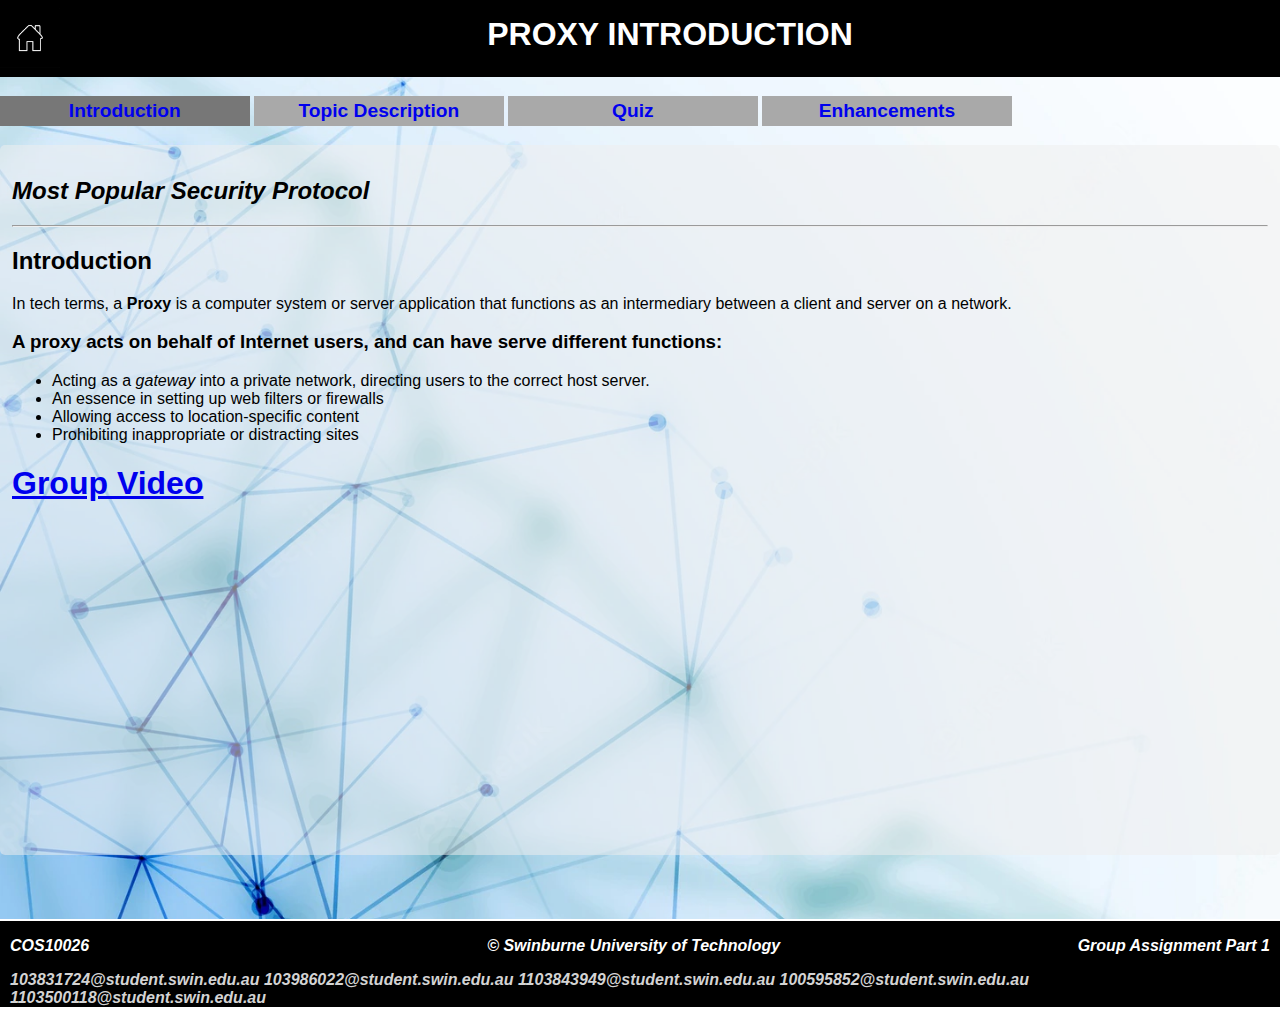
<file: index.html>
<!DOCTYPE html>
<html lang="en">
<head>
  <meta charset="utf-8" />
  <meta name="description" content="COS10026: Proxy Quiz" />
  <meta name="keywords" content="HTML, Forms" />
  <meta name="author" content="" />
  <link href="styles/style.css" rel="stylesheet"/>
  
  <!--Reference to external responsive CSS File-->
  <link href="styles/responsive.css" rel="stylesheet" media="screen and (max-width: 1024px)"/>

  <title>Proxy Introduction</title>
</head>
<body>
	<header>
		<a href="index.html"><img src="styles/images/home.jpg" alt="homebutton" height="60"></a>
		<h1>Proxy Introduction</h1>
	</header>
	
	<div class="content">
	
	<nav>
		<p class="menu" ><a class="active" href="index.html">Introduction</a></p> 
		<p class="menu"><a href="topic.html">Topic Description</a> </p> 
		<p class="menu"><a href="quiz.html">Quiz</a></p> 
		<p class="menu"><a href="enhancements.html">Enhancements</a></p> 
	</nav>

	
	<div id="article1">
	<h2><em>Most Popular Security Protocol</em></h2>
	<hr />
	<h2><strong>Introduction</strong></h2>
	<p>In tech terms, a <strong>Proxy</strong> is a computer system or server application that functions as an intermediary between a client and server on a network.</p> 
	<h3>A proxy acts on behalf of Internet users, and can have serve different functions:</h3>
	<ul>
		<li>Acting as a <em>gateway</em> into a private network, directing users to the correct host server.</li>
		<li>An essence in setting up web filters or firewalls</li>
		<li>Allowing access to location-specific content</li>
		<li>Prohibiting inappropriate or distracting sites</li> 
	</ul>

	<h1><a href = "https://www.youtube.com/watch?v=ITPtewxevjw">Group Video</a></h1>
	<iframe width="560" height="315" src="https://www.youtube.com/embed/ITPtewxevjw" title="YouTube video player" frameborder="0" allow="accelerometer; autoplay; clipboard-write; encrypted-media; gyroscope; picture-in-picture" allowfullscreen></iframe>
</div>
</div>

	<div id = footer>
		<footer class="footer">
			<p>COS10026</p>
			<p>&#169; Swinburne University of Technology</p>
			<p>Group Assignment Part 1</p><br>
			<a href="mailto:103831724@student.swin.edu.au">103831724@student.swin.edu.au</a>
			<a href="mailto:103986022@student.swin.edu.au">103986022@student.swin.edu.au</a>
			<a href="mailto:1103843949@student.swin.edu.au">1103843949@student.swin.edu.au</a>
			<a href="mailto:100595852@student.swin.edu.au">100595852@student.swin.edu.au</a>
			<a href="mailto:1103500118@student.swin.edu.au">1103500118@student.swin.edu.au</a>		
		</footer>
	</div>

</body>

</html>
</file>
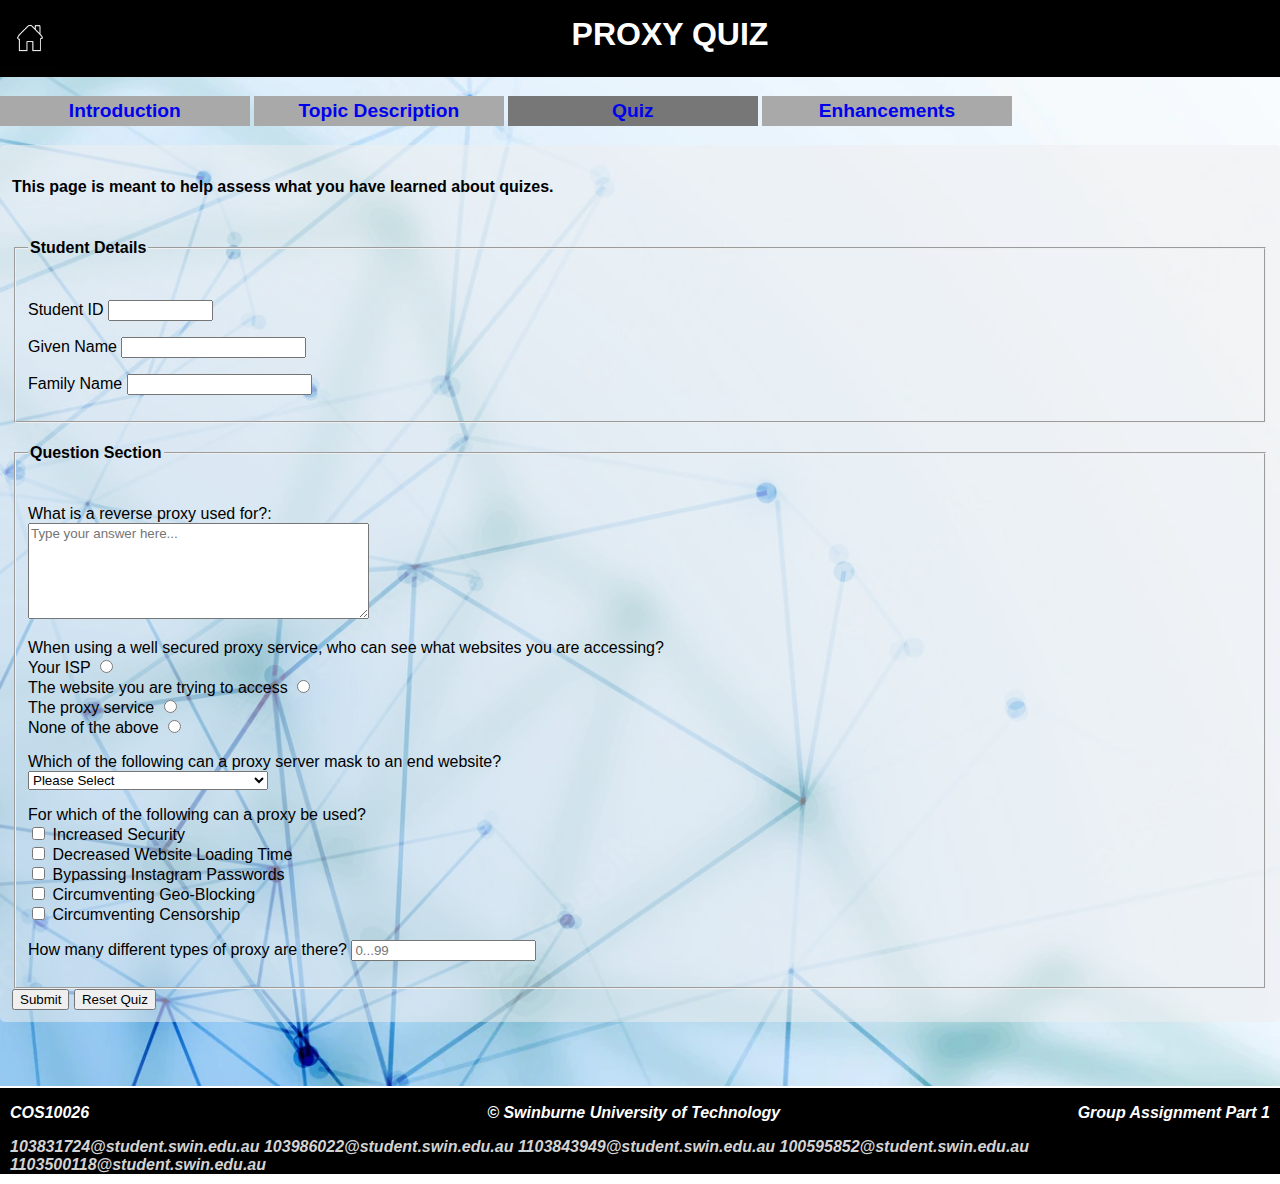
<file: quiz.html>
<!DOCTYPE html>
<html lang="en">
<head>
  <meta charset="utf-8" />
  <meta name="description" content="COS10026: Proxy Quiz" />
  <meta name="keywords" content="HTML, Forms" />
  <meta name="author" content="Alex Nikolov" />
  <link href="styles/style.css" rel="stylesheet"/>
  
  <!--Reference to external responsive CSS File-->
  <link href="styles/responsive.css" rel="stylesheet" media="screen and (max-width: 1024px)"/>

  <title>Proxy Description</title>
</head>
<body>

  <header>
		<a href="index.html"><img src="styles/images/home.jpg" alt="homebutton" height="60"></a>
		<h1>Proxy Quiz</h1>
  </header> 

  <div class="content">

    <nav>
      <p class="menu" ><a href="index.html">Introduction</a></p> 
      <p class="menu"><a href="topic.html">Topic Description</a> </p> 
      <p class="menu"><a class="active" href="quiz.html">Quiz</a></p> 
      <p class="menu"><a href="enhancements.html">Enhancements</a></p> 
    </nav>

  <div id="article1">

  <h4>
    This page is meant to help assess what you have learned about quizes.
  </h4>

  <form method="post" action="http://mercury.swin.edu.au/it000000/formtest.php">
    <fieldset>
      <legend class="studentdetails">
        <h4>Student Details</h4>
      </legend>

      <p><label for="studentid">Student ID</label> 
        <input type="text" name="studentid" id="studentid" pattern="\d{7,10}" size="10" required="required"/>
      </p>
      <p>
        <label for="firstname">Given Name</label> <input type="text" name="firstname" id="firstname" pattern="[A-Za-z \-]{1,30}" size="20" required="required"/>
      </p>
      <p>
        <label for="familyname">Family Name</label> <input type="text" name="familyname" id="familyname" pattern="[A-Za-z \-]{1,30}" size="20" required="required"/>
      </p>
    </fieldset>

    <fieldset class="questionsection">
      <legend>
        <h4>Question Section</h4>
      </legend>

      <p>
        <label for="textquestion">What is a reverse proxy used for?:<br></label>
        <textarea id="textquestion" name="textquestion" rows="6" cols="40" placeholder="Type your answer here..."></textarea>
      </p>
      <p>
        When using a well secured proxy service, who can see what websites you are accessing?<br>
        <label for="a">Your ISP</label> <input type="radio" id="a" name="multiplechoice1" value="a" required="required"/><br>
        <label for="b">The website you are trying to access</label> <input type="radio" id="b" name="multiplechoice1" value="b"/><br>
        <label for="c">The proxy service</label> <input type="radio" id="c" name="multiplechoice1" value="c"/><br>
        <label for="d">None of the above</label> <input type="radio" id="d" name="multiplechoice1" value="d"/><br>
			</p>
      <p><label for="dropdownmultichoice">Which of the following can a proxy server mask to an end website?<br></label> 
        <select name="dropdownmultichoice" id="dropdownmultichoice" required="required">
          <option value="">Please Select</option>
          <option value="a">Your Private IP address</option>			
          <option value="b">Your Public IP address</option>
          <option value="c">Which web-pages you are accessing</option>
          <option value="d">What account you are logging in to</option>
        </select>
      </p>
			<p> For which of the following can a proxy be used?<br>
        
				<input type="checkbox" id="OptionA" name="multicheckbox[]" value="OptionA"/>
        <label for="OptionA">Increased Security</label> <br>
				<input type="checkbox" id="OptionB" name="multicheckbox[]" value="OptionB"/>
        <label for="OptionB">Decreased Website Loading Time</label> <br>
				<input type="checkbox" id="OptionC" name="multicheckbox[]" value="OptionC"/>
        <label for="OptionC">Bypassing Instagram Passwords</label><br>
				<input type="checkbox" id="OptionD" name="multicheckbox[]" value="OptionD"/>
        <label for="OptionD">Circumventing Geo-Blocking</label> <br>
				<input type="checkbox" id="OptionE" name="multicheckbox[]" value="OptionE"/>
        <label for="OptionE">Circumventing Censorship</label> <br>
			</p>
      <p>
        <label for="numberQuestion">How many different types of proxy are there?</label> 
        <input type="text" name= "numericalQuestion" id="numberQuestion" placeholder="0...99" pattern="\d{1,2}" required/>
      </p>
    </fieldset>

    <input type= "submit" value="Submit"/>
    <input type= "reset" value="Reset Quiz"/>
  </form>

</div>
</div>

  <footer>
		<p>COS10026</p>
		<p>&#169; Swinburne University of Technology</p>
    <p>Group Assignment Part 1</p>
    <a href="mailto:103831724@student.swin.edu.au">103831724@student.swin.edu.au</a>
    <a href="mailto:103986022@student.swin.edu.au">103986022@student.swin.edu.au</a>
    <a href="mailto:1103843949@student.swin.edu.au">1103843949@student.swin.edu.au</a>
    <a href="mailto:100595852@student.swin.edu.au">100595852@student.swin.edu.au</a>
    <a href="mailto:1103500118@student.swin.edu.au">1103500118@student.swin.edu.au</a>		
	</footer>

</body>
</html>
</file>
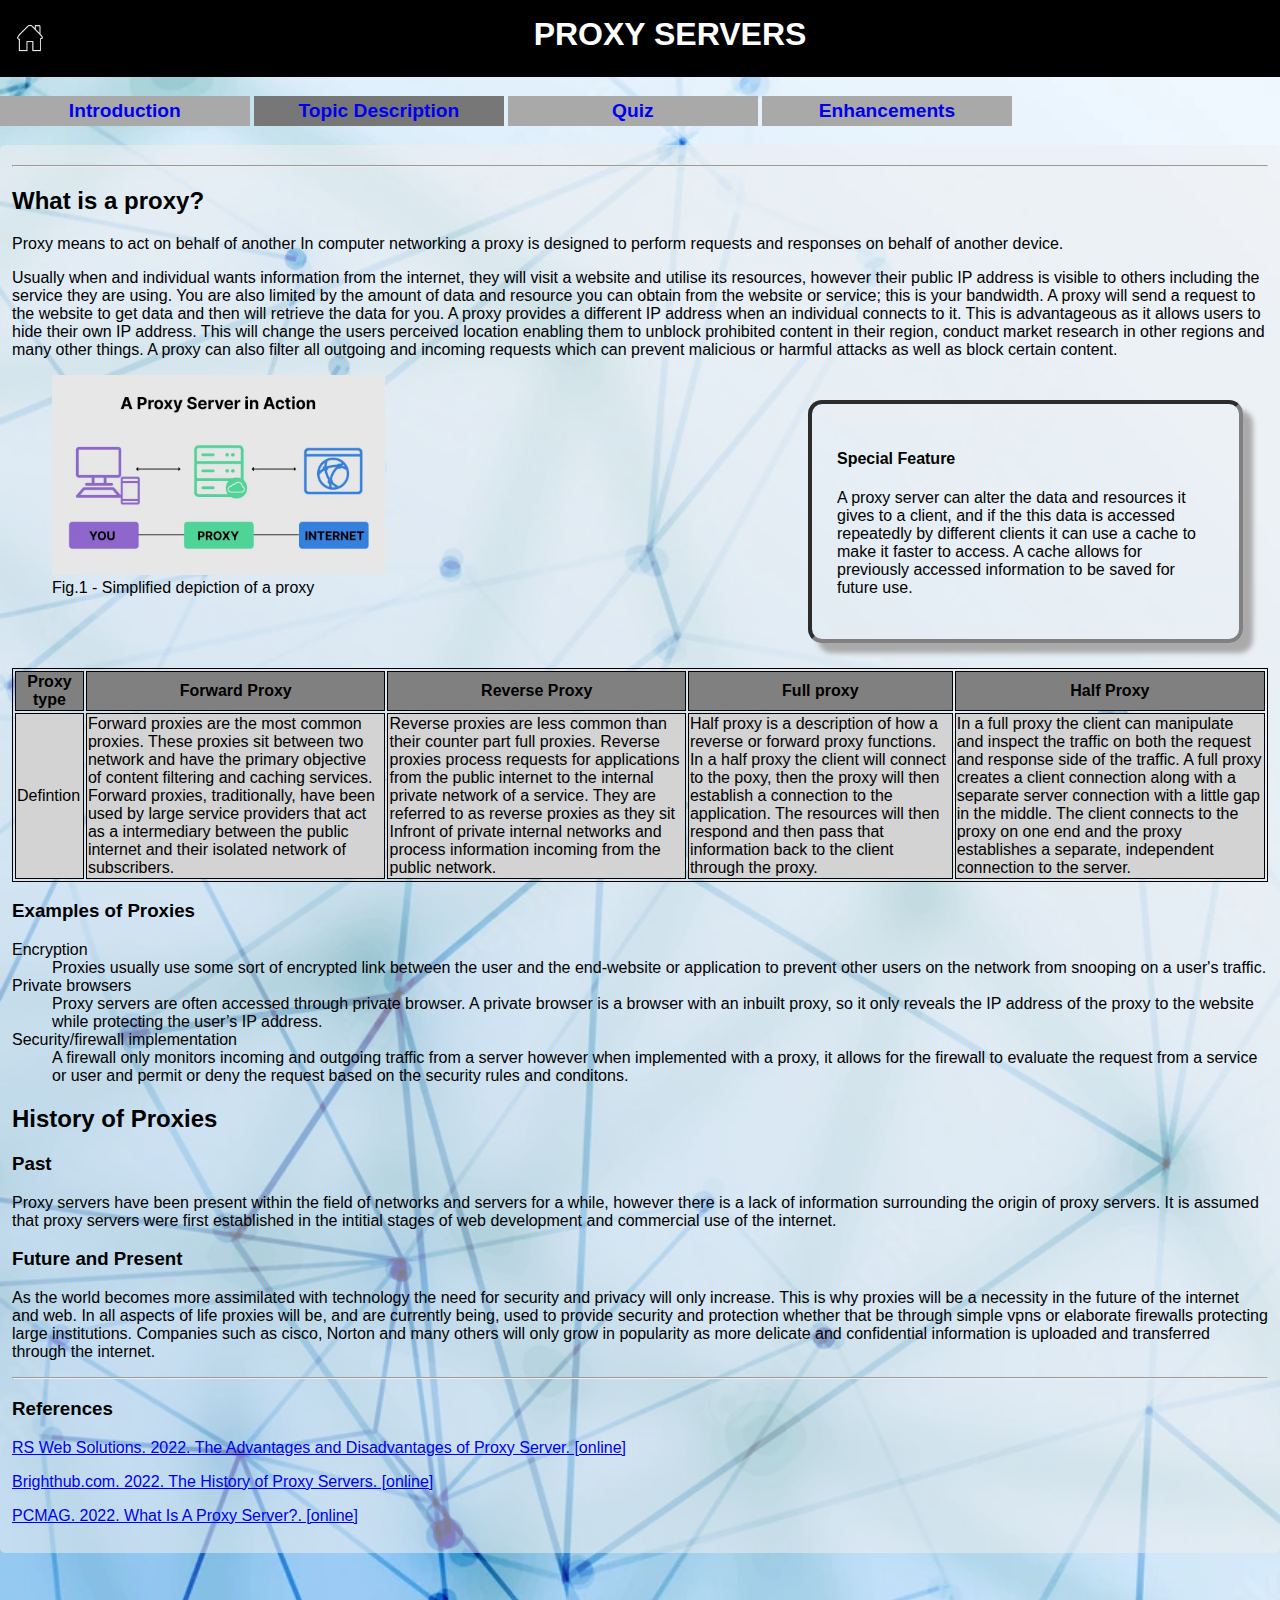
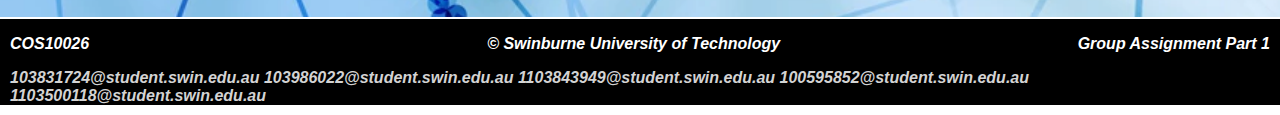
<file: topic.html>
<!DOCTYPE html>
<html lang="en">
<head>
    <meta charset="UTF-8">
    <meta http-equiv="X-UA-Compatible" content="IE=edge">
    <meta name="viewport" content="width=device-width, initial-scale=1.0">
    <link href="styles/style.css" rel="stylesheet"/>
    
    <!--Reference to external responsive CSS File-->
    <link href="styles/responsive.css" rel="stylesheet" media="screen and (max-width: 1024px)"/>

    <title>Proxy Servers</title>
</head>

<body>
    <header>
        <a href="index.html"><img src="styles/images/home.jpg" alt="homebutton" height="60"></a>
        <h1>Proxy Servers</h1>
    </header>
    
    <div class="content">

     <nav>
        <p class="menu" ><a href="index.html">Introduction</a></p> 
        <p class="menu"><a class="active" href="topic.html">Topic Description</a> </p> 
        <p class="menu"><a href="quiz.html">Quiz</a></p> 
        <p class="menu"><a href="enhancements.html">Enhancements</a></p> 
    </nav>

    <div id="article1">

    <hr>

    <h2>What is a proxy?</h2>

    <p> Proxy means to act on behalf of another In computer networking a proxy is 
        designed to perform requests and responses on behalf of another device.</p>

    <p>Usually when and individual wants information from the internet, they will 
        visit a website and utilise its resources, however their 
        public IP address is visible to others including the service they are using. 
        You are also limited by the amount of data and 
        resource you can obtain from the website or service; this is your bandwidth. 
        A proxy will send a request to the website to get data and then will 
        retrieve the data for you. A proxy provides a different IP address when an 
        individual connects to it. This is advantageous as it allows users to hide 
        their own IP address. This will change the users perceived location enabling 
        them to unblock prohibited content in their region, conduct market research 
        in other regions and many other things. A proxy can also filter all outgoing 
        and incoming requests which can prevent malicious or harmful attacks as well 
        as block certain content.</p>


        <aside>
            <h4>Special Feature</h4>
            <p>A proxy server can alter the data and resources it gives to a client, 
                and if the this data is accessed repeatedly by different clients 
                it can use a cache to make it faster to access. A cache allows for 
                previously accessed information to be saved for future use.</p>
        </aside>
          

        <figure>
        <img src="images/proxy_process.jpg" alt="cybersecurity" height="200">
        <figcaption>Fig.1 - Simplified depiction of a proxy </figcaption>
      </figure>
<!--
    <p><b>There are two types of proxies</b></p>
-->

    <table style="width:100%">
        <tr>
            <th>Proxy type</th>
            <th>Forward Proxy</th>
            <th>Reverse Proxy</th>
            <th>Full proxy</th>
            <th>Half Proxy</th>
        </tr>
        <tr>
            <td>Defintion</td>
            <td>
                Forward proxies are the most common proxies. These proxies sit between two 
                network and have the primary objective of content filtering and caching 
                services. Forward proxies, traditionally, have been used by large service 
                providers that act as a intermediary between the public internet and their 
                isolated network of subscribers.
            </td>
            <td>
                Reverse proxies are less common than their counter part full proxies. 
                Reverse proxies process requests for applications from the public internet 
                to the internal private network of a service. They are referred to as reverse 
                proxies as they sit Infront of private internal networks and process information 
                incoming from the public network.
            </td>
            <td>
                Half proxy is a description of how a reverse or forward proxy functions. In a 
                half proxy the client will connect to the poxy, then the proxy will then establish 
                a connection to the application. The resources will then respond and then pass 
                that information back to the client through the proxy.

            </td>
            <td>
                In a full proxy the client can manipulate and inspect the traffic on both the request 
                and response side of the traffic. A full proxy creates a client connection along with 
                a separate server connection with a little gap in the middle. The client connects to 
                the proxy on one end and the proxy establishes a separate, independent connection to 
                the server.
            </td>
    
        </tr>
    </table>

    <h3>Examples of Proxies</h3>

    <dl>
        <dt>Encryption</dt>
        <dd>Proxies usually use some sort of encrypted link between the user and the end-website or
            application to prevent other users on the network from snooping on a user's traffic.
        </dd>
        <dt>Private browsers</dt>
        <dd>Proxy servers are often accessed through private 
            browser. A private browser is a browser with an inbuilt proxy, so it only reveals 
            the IP address of the proxy to the website while protecting the user’s IP address.
        </dd>
        <dt>Security/firewall implementation</dt>
        <dd>A firewall only monitors incoming and outgoing traffic from a 
            server however when implemented with a proxy, it allows for the 
            firewall to evaluate the request from a service or user and 
            permit or deny the request based on the security rules and 
            conditons.
        </dd>
    </dl>
    

    <h2>History of Proxies</h2>

    <section class="child">
        <h3>Past</h3>
        <p>Proxy servers have been present within the field of networks and servers for a while, 
            however there is a lack of information surrounding the origin of proxy servers. It is 
            assumed that proxy servers were first established in the intitial stages of web 
            development and commercial use of the internet.
        </p>  
    </section>

    <section class="child">
        <h3>Future and Present</h3>
        <p>As the world becomes more assimilated with technology the need for security and privacy 
            will only increase. This is why proxies will be a necessity in the future of the internet 
            and web. In all aspects of life proxies will be, and are currently being, used to provide 
            security and protection whether that be through simple vpns or elaborate firewalls protecting large 
            institutions. Companies such as cisco, Norton and many others will only grow in popularity 
            as more delicate and confidential information is uploaded and transferred through the internet.
        </p>
    </section>


    <hr>

    <h3>References</h3>
    <p>
        <a href = "https://www.rswebsols.com/tutorials/technology/proxy-server-advantages-disadvantages">RS 
            Web Solutions. 2022. The Advantages and Disadvantages of Proxy Server. [online]</a> 
    </p>
    <p>
        <a href="https://www.brighthub.com/computing/smb-security/articles/64398/#history-of-proxy">Brighthub.com.
             2022. The History of Proxy Servers. [online]</a> 
    </p>
    <p>
        <a href="https://www.pcmag.com/encyclopedia/term/proxy-server">PCMAG. 2022. What Is A Proxy Server?. [online]</a>
    </p>

    </div>
    </div>

    <footer>
		<p>COS10026</p>
		<p>&#169; Swinburne University of Technology</p>
    <p>Group Assignment Part 1</p>
    <a href="mailto:103831724@student.swin.edu.au">103831724@student.swin.edu.au</a>
    <a href="mailto:103986022@student.swin.edu.au">103986022@student.swin.edu.au</a>
    <a href="mailto:1103843949@student.swin.edu.au">1103843949@student.swin.edu.au</a>
    <a href="mailto:100595852@student.swin.edu.au">100595852@student.swin.edu.au</a>
    <a href="mailto:1103500118@student.swin.edu.au">1103500118@student.swin.edu.au</a>		
	</footer>
</body>
</html>
</file>
<file: styles/style.css>
/*
filename: style.css
author: Jerrold Wong Youn Zhuet
created: 3/4/2022
last modified: 6/4/2022
description: css for website
*/

*{font-family:arial;} /*sets the default font of all text to arial*/

/*Sets a background graphic image, makes it cover the whole webpage and sets a minimum height
to the page so the footer will be at the bottom if website is short*/
body
{
	background-image:url(images/bg.webp);
	color:black;
	background-size:cover;


	margin:0;
}

/*Sets the background of the header to black, negative margins to make it stretch width of
webpage and paddings to make it neat*/
header
{
	background-color: black;
	margin-top: -10px;
	padding-bottom: 2px;
	padding-top: 5px;
}

/*class content encompasses everything in the html body except header and footer
setting max width and margin auto to make the texts centered*/
#content
{
	max-width:75%;
	margin:auto;

	min-height: calc(100vh - 212px);
}

#article1
{
	background-color: #EEEEEE88;
	border-radius:5px;
	padding:12px;

}

/*Makes the heading uppercase, sets the text color to white, enlarges the font by 2x its 
original size, makes the heading bold and aligns heading to center*/
header h1
{
	text-transform: uppercase;
	color:white;
	font-size:2em;
	font-weight:bold;
	text-align: center;
	
}

h1
{
	font-size: 2em;
}

/*Text decoration none removes underline from visited link, padding for tidiness, 
sets background color to dark grey and displays the menu bar as a block*/
nav a
{
	text-decoration:none;
	padding: 0.2em 0.6em;
	background-color: darkgrey;
	display:block;
}

/*Sets the background color to a shade of grey for whichever page is currently visited*/
.active
{
	background-color: #777777;
}

/*If the link is visited, its color is set to white*/
nav a:visited
{
	color:white;
}

/*Lightgray in color when menu bar is hovered over*/
nav a:hover
{
	background-color:lightgray;
}

/*Makes menu item centered, displays all item in line, bold text font, width to evenly
partition the menu items*/
.menu
{
	text-align:center;
	display: inline-block;
	font-weight:bold;
	font-size:1.2em;
	width:19.5%;
}

/*The home button in our webpage, floating it to the left and adding padding for tidiness*/
header img
{
	float:left; 
	padding-top:13px; 
	padding-left:0px
}


/*Footer is italic and bolded according to assignment specifications, negative margin to 
stretch background full width of webpage, a white border only for the top and black
background*/
footer 
{
	font-style:italic;
	font-weight:bold;

	
	border-top: 2px solid white;
	color:white;
	background-color:black;
	margin-top: 4em;
	
	padding-right: 10px;
	padding-left: 10px;
}

/*This is the general footer
Makes the footer display in line with equal width, first child floats left, second child
is centered, last child is right aligned*/
footer p {display: inline-block; width:33%;}
footer p:first-child {float:left;}
footer p:nth-child(2) {text-align: center; min-width:33%;}
footer p:nth-child(3){text-align:right; float:right;}

/*This is the footer for our student mails
Makes footer display inline, removes underline from links, sets color to lightgrey and 
makes text centered*/
footer a 
{
	display: inline-block;
	text-decoration:none;
	color:lightgrey;
	min-width:19.7%;
	max-width: max-content;
	text-align: center;
}

/*Makes a border around the table*/
table, th, td{border: 1px solid black;}

/*Makes the background of table head grey*/
th{background-color:grey;}

/*Makes the background of table data lightgrey*/
td{background-color:lightgrey;} 

/*Gives the aside a curved border, floating it to the right, adding some margin and padding
to make it look tidy and adding some box shadow around its sides*/
aside {
	border: 4px inset gray;
	border-radius: 14px;
	margin: 2%;
	padding: 2%;
	width: 30%;
	float: right;
	box-shadow: 10px 10px 5px #aaaaaa;
}
/*enhancements*/
.overlay {
	position: absolute;
	top: 0;
	left: 0;
	right: 0;
	bottom: 0;
	height: 100%;
	z-index: -10;
	background-color: var(--contrast-color);
  }
  
  .container {
	display: flex;
	height: 100vh;
	justify-content: space-around;
	align-items: center;
	color: rgb(0, 0, 0);
	animation: expand .8s ease forwards;
	background-color: var(--secondary-color);
	position: relative;
	transition: all .8s ease;
  }
  
  .container_content {
   width: 50%;
  }
  
  .container_content_inner {
	width: 80%;
	margin-left: 80px;
  }
  
  .container_outer_img {
	margin: 50px;
	width: 50%;
	overflow: hidden;
  }   
	  
  .container_img {
	width: 100%;
	animation: slideIn 1.5s ease-in-out forwards;
  }
  
  .par {
	height: auto;
	overflow: hidden;
  }
  
  
  
  .btns {
	height: 100%;
	position: relative;
	width: 150px;
	overflow: hidden;
  }
  
  .btns_more {
	background: transparent;
	border: 1px solid var(--contrast-color);
	border-radius: 50px;
	padding: 8px 12px;
	color: #BF307F;
	font-size: 16px;
	text-transform: uppercase;
	position: relative;
	margin-top: 15px;
	outline: none;
	transform: translateY(50px);
	animation: slideUp .8s ease-in-out  forwards 1s;
  }
  
  .title {
	overflow: hidden;
	height: auto;
  }
  
  
  @keyframes slideIn {
	0% {
	  transform: translateX(500px) scale(.2);
	}
	100% {
	  transform: translateX(0px) scale(1);
	}
  }
  
  @keyframes slideUp {
	0% {
	  transform: translateY(300px);
	}
	100% {
	  transform: translateY(0px);
	}
  }
  
  @keyframes expand {
	0% {
	  transform: translateX(1400px);
	}
	100% {
	  transform: translateX(0px);
	}
  }
  .anime 
  {
	text-decoration: none;
	color: #bd00d6;
}
  .animeh4{
	color: #000000;
	text-align: center;
	font-size: 150%;
  
  }
  .par li{
	list-style-type: none;
  }
  .animeh1{
	color: #000000;
	text-align: center;
	font-size: 360%;
  }
  
  .container_img1{
	display: none;
  }
</file>
<file: styles/responsive.css>
/*
filename: responsive.css
author:Alex Nikolov
created:09/04/2022
description: CSS to make the website function on small displays.
*/

/*media query for display under 560px*/
@media screen and (min-width: 560px)
{
    /*Changes the Menu from 4-columns to 2 on moderately narrow displays*/
    .menu
    {
        min-width:48%;
        margin:0.1em;
    }

    #content
    {
        max-width: 100%;
    }

    aside 
    {
        width: 90%;
    }

    .footer
    {
        position:static;
    }

}

/*media query for display under 550px*/
@media screen and (max-width: 560px)
{
    /*Menu goes from 2 columns down to just 1 on very narrow displays*/
    .menu
    {
        min-width: 99%;
        margin: .1em;
    }

    #content
    {
        max-width: 100%;
    }

    aside 
    {
        width: 90%;
    }

    .footer
    {
        position: static;
    }

    table, th, td{

        font-size: small;
    }  

    .footer
    {
        position:static;
    }


}
</file>
